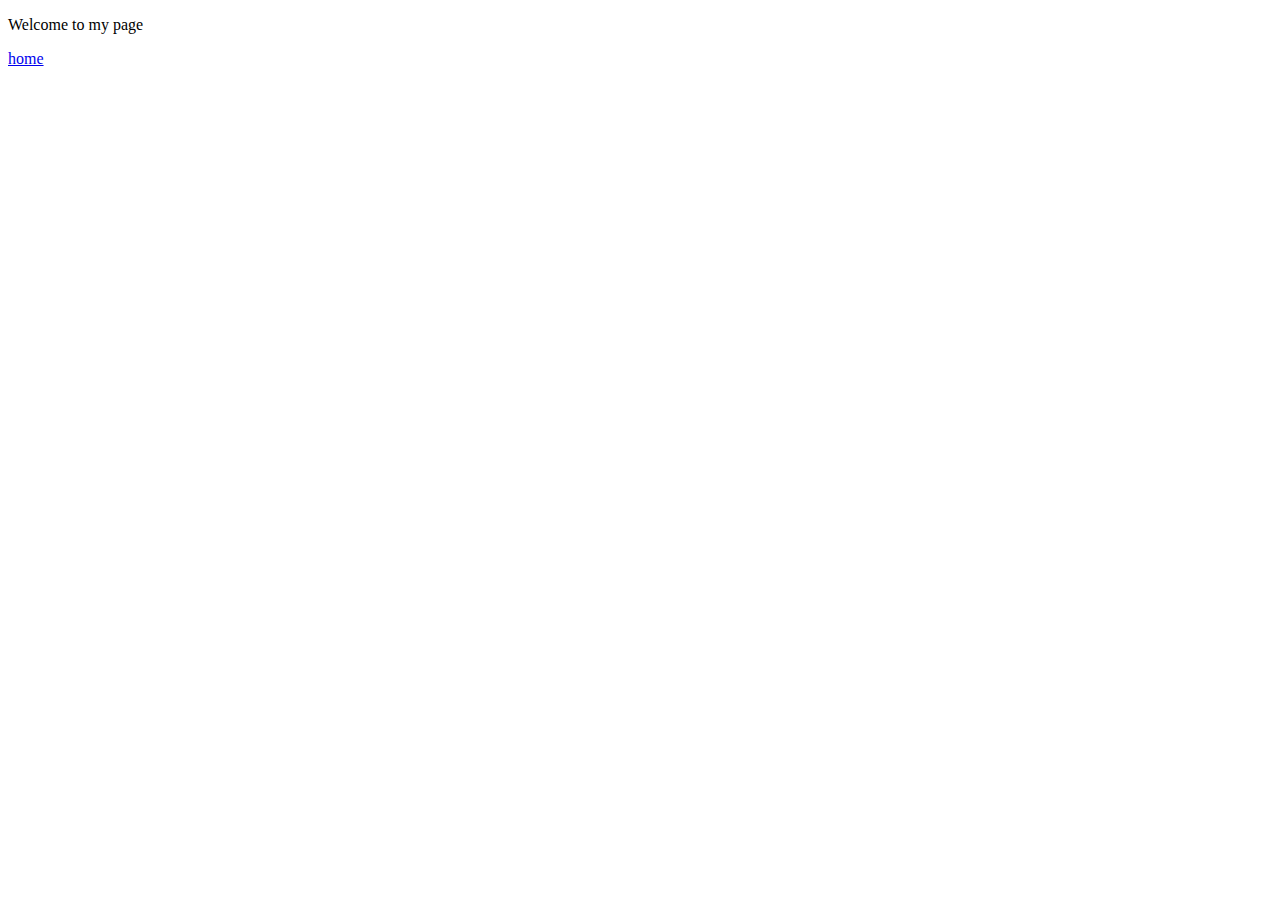
<file: index.html>
<!-- Try horizontal scroll for laptop/desktop and vertical for mobile and tablets -->
<!-- Add an email contact form like the second website I think-->
<!-- Add interactive CV like in the first website I think -->
<!-- good nav bar -->
<!DOCTYPE html>
<html lang="en">
<head>
    <meta charset="UTF-8">
    <meta name="viewport" content="width=device-width, initial-scale=1.0">
    <!-- add description for SEO -->
    <meta name="description" content="This is vinay bujja, a software developer and a freelancer.">
    <title>Vinay Bujja - Software Developer</title>
</head>
<body>
    <header>
        <nav>

        </nav>
    </header>
    <section>
        <p>Welcome to my page</p>
        <a href="/home.html">home</a>
    </section>
    <footer></footer>
</body>
</html>
</file>
